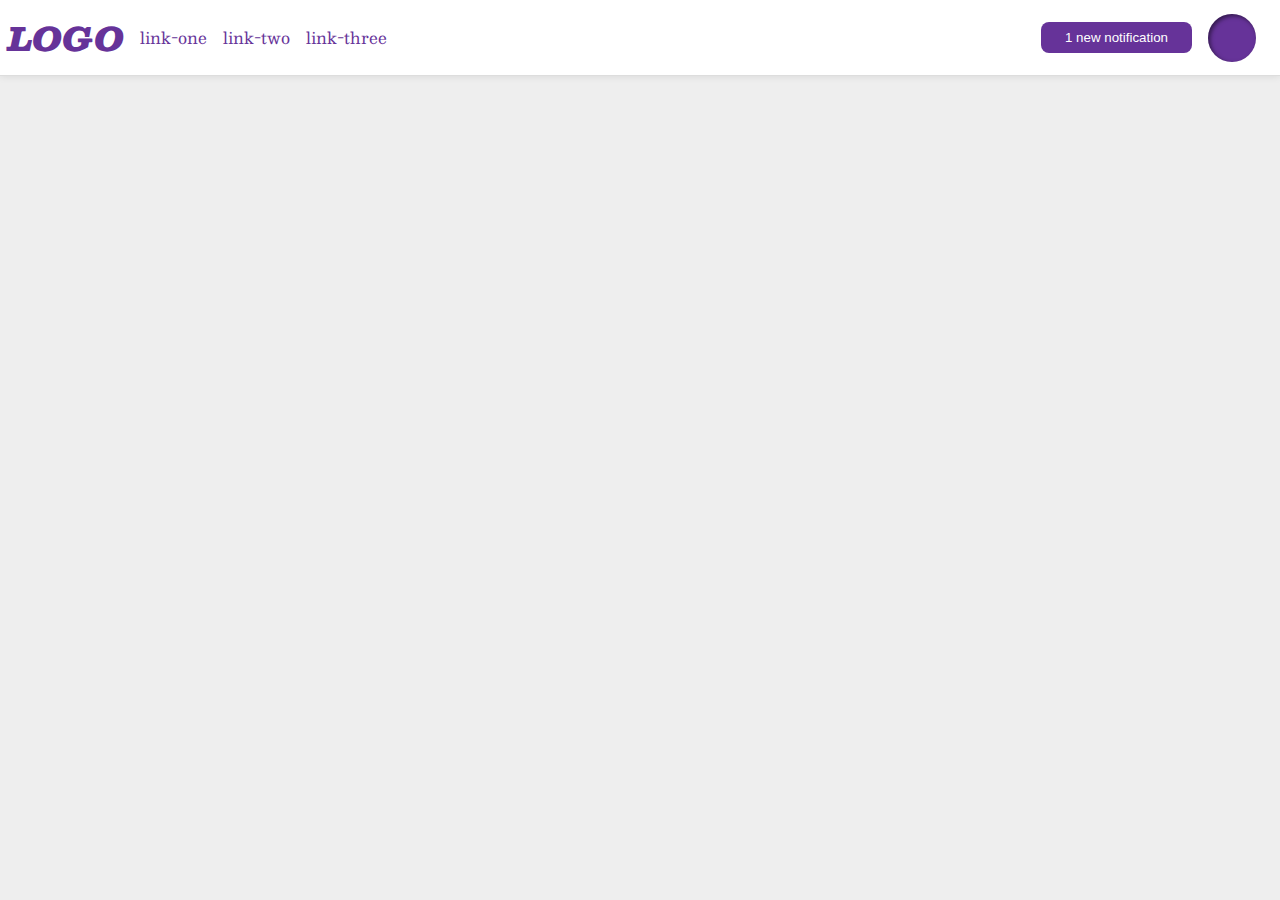
<file: flex/03-flex-header-2/index.html>
<!DOCTYPE html>
<html lang="en">
  <head>
    <meta charset="UTF-8">
    <meta http-equiv="X-UA-Compatible" content="IE=edge">
    <meta name="viewport" content="width=device-width, initial-scale=1.0">
    <title>Flex Header 2</title>
    <link rel="stylesheet" href="style.css">
  </head>
  <body>
    <div class="header">
      <div class="left">
        <div class="logo">
          LOGO
        </div>
        <ul class="links">
          <li><a href="https://google.com">link-one</a></li>
          <li><a href="https://google.com">link-two</a></li>
          <li><a href="https://google.com">link-three</a></li>
        </ul>
      </div>
      <div class="right">
        <button class="notifications">
          1 new notification
        </button>
        <div class="profile-image"></div>
      </div>
    </div>
  </body>
</html>
</file>
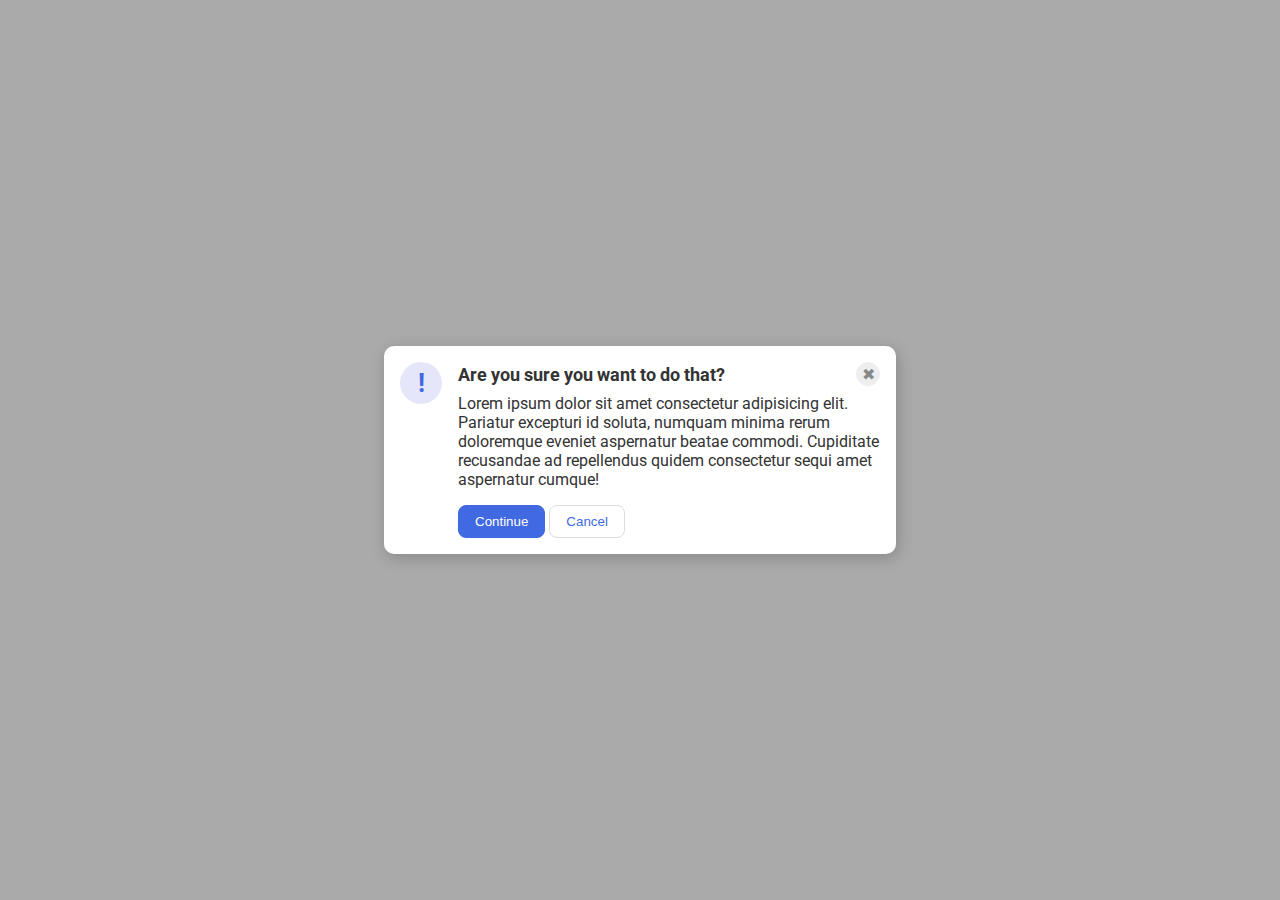
<file: flex/05-flex-modal/index.html>
<!DOCTYPE html>
<html lang="en">
  <head>
    <meta charset="UTF-8">
    <meta http-equiv="X-UA-Compatible" content="IE=edge">
    <meta name="viewport" content="width=device-width, initial-scale=1.0">
    <link rel="stylesheet" href="style.css">
    <title>Modal</title>
  </head>
  <body>
    <div class="modal">
      <div class="icon">!</div>
      <div class="container">
        <div class="header">Are you sure you want to do that?
          <button class="close-button">✖</button>
        </div>
        <div class="text">Lorem ipsum dolor sit amet consectetur adipisicing elit. Pariatur excepturi id soluta, numquam minima rerum doloremque eveniet aspernatur beatae commodi. Cupiditate recusandae ad repellendus quidem consectetur sequi amet aspernatur cumque!</div>
        <button class="continue">Continue</button>
        <button class="cancel">Cancel</button>
      </div>
    </div>
  </body>
</html>
</file>
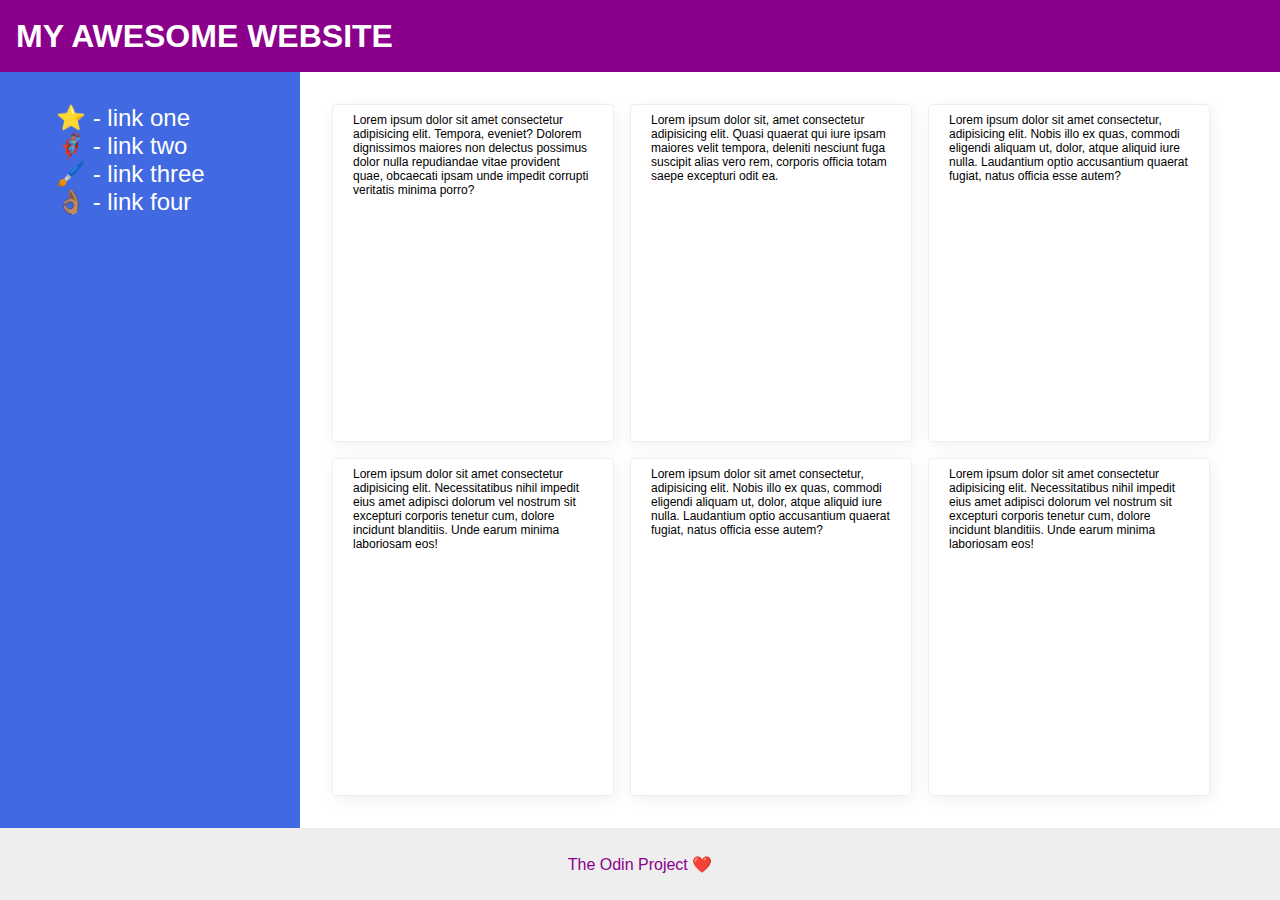
<file: flex/07-flex-layout-2/index.html>
<!DOCTYPE html>
<html lang="en">
  <head>
    <meta charset="UTF-8">
    <meta http-equiv="X-UA-Compatible" content="IE=edge">
    <meta name="viewport" content="width=device-width, initial-scale=1.0">
    <title>The Holy Grail</title>
    <link rel="stylesheet" href="style.css">
  </head>
  <body>
    <div class="header">
      MY AWESOME WEBSITE
    </div>
    
    <div class="content">
      <div class="sidebar">
        <ul>
          <li><a href="#">⭐ - link one</a></li>
          <li><a href="#">🦸🏽‍♂️ - link two</a></li>
          <li><a href="#">🖌️ - link three</a></li>
          <li><a href="#">👌🏽 - link four</a></li>
        </ul>
      </div>

      <div class="cards">
        <div class="card">Lorem ipsum dolor sit amet consectetur adipisicing elit. Tempora, eveniet? Dolorem dignissimos maiores non delectus possimus dolor nulla repudiandae vitae provident quae, obcaecati ipsam unde impedit corrupti veritatis minima porro?</div>
        <div class="card">Lorem ipsum dolor sit, amet consectetur adipisicing elit. Quasi quaerat qui iure ipsam maiores velit tempora, deleniti nesciunt fuga suscipit alias vero rem, corporis officia totam saepe excepturi odit ea.</div>
        <div class="card">Lorem ipsum dolor sit amet consectetur, adipisicing elit. Nobis illo ex quas, commodi eligendi aliquam ut, dolor, atque aliquid iure nulla. Laudantium optio accusantium quaerat fugiat, natus officia esse autem?</div>
        <div class="card">Lorem ipsum dolor sit amet consectetur adipisicing elit. Necessitatibus nihil impedit eius amet adipisci dolorum vel nostrum sit excepturi corporis tenetur cum, dolore incidunt blanditiis. Unde earum minima laboriosam eos!</div>
        <div class="card">Lorem ipsum dolor sit amet consectetur, adipisicing elit. Nobis illo ex quas, commodi eligendi aliquam ut, dolor, atque aliquid iure nulla. Laudantium optio accusantium quaerat fugiat, natus officia esse autem?</div>
        <div class="card">Lorem ipsum dolor sit amet consectetur adipisicing elit. Necessitatibus nihil impedit eius amet adipisci dolorum vel nostrum sit excepturi corporis tenetur cum, dolore incidunt blanditiis. Unde earum minima laboriosam eos!</div>
    </div>
  </div>  
    <div class="footer">
        The Odin Project ❤️
      </div>
  
  </body>
</html>
</file>
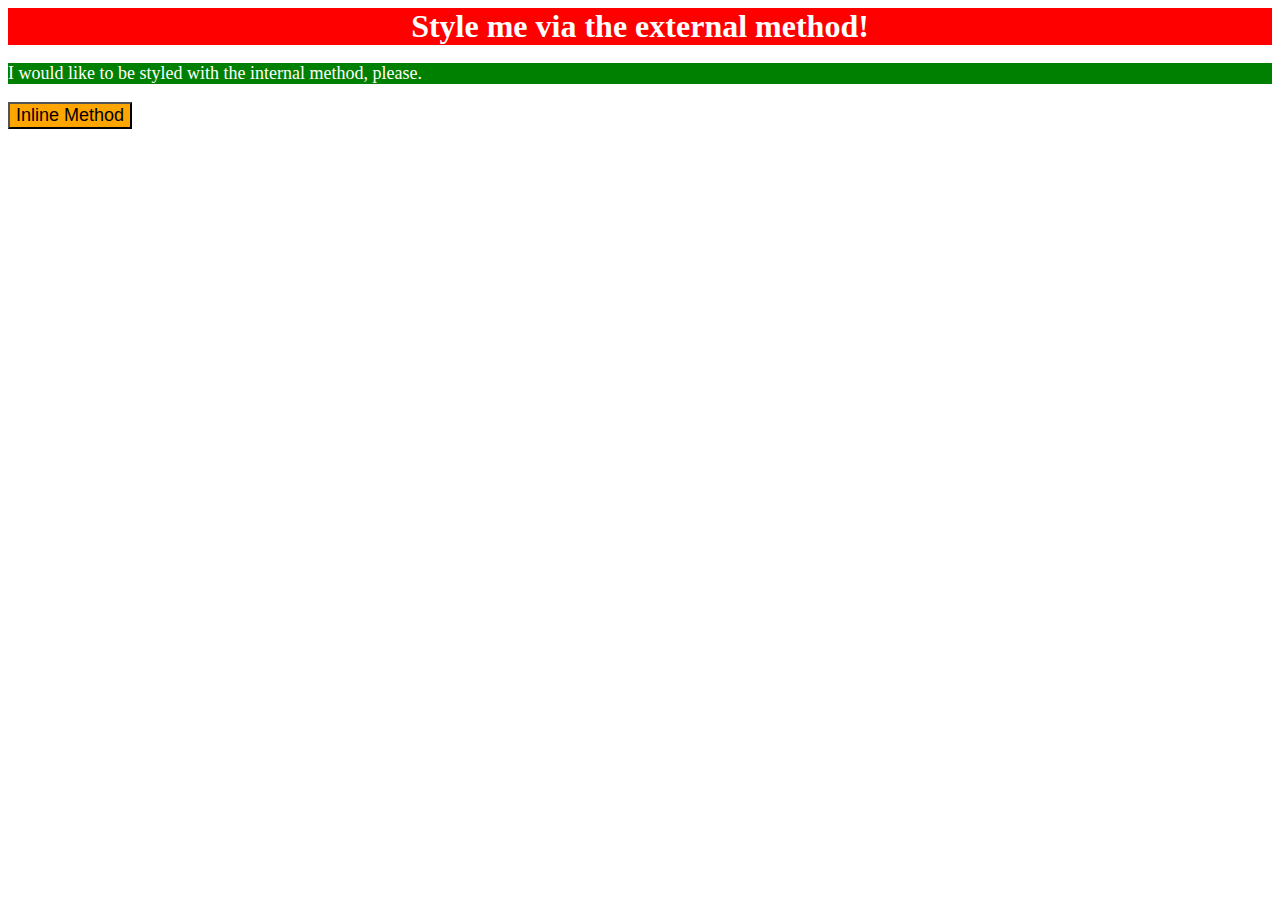
<file: foundations/01-css-methods/index.html>
<!DOCTYPE html>
<html lang="en">
  <head>
    <meta charset="UTF-8">
    <meta http-equiv="X-UA-Compatible" content="IE=edge">
    <meta name="viewport" content="width=device-width, initial-scale=1.0">
    <title>Methods for Adding CSS</title>
    <link rel="stylesheet" href="styles.css">
    <style>
      p {
        background-color: green;
        font-size: 18px;
        color: white;
      }
    </style>
  </head>
  <body>
    <div>Style me via the external method!</div>
    <p>I would like to be styled with the internal method, please.</p>
    <button style="background-color: orange; font-size: 18px;">Inline Method</button>
  </body>
</html>
</file>
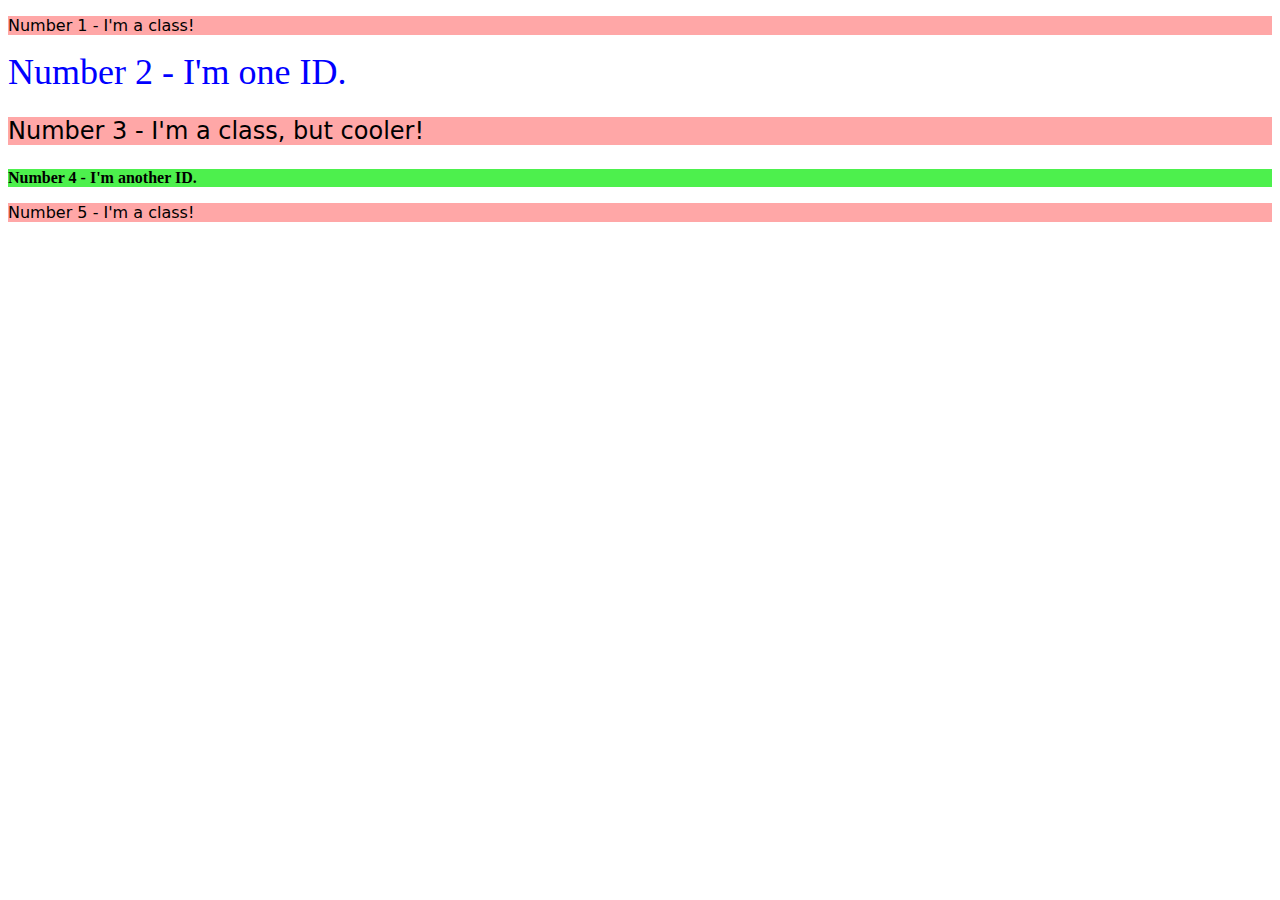
<file: foundations/02-class-id-selectors/index.html>
<!DOCTYPE html>
<html lang="en">
  <head>
    <meta charset="UTF-8">
    <meta http-equiv="X-UA-Compatible" content="IE=edge">
    <meta name="viewport" content="width=device-width, initial-scale=1.0">
    <title>Class and ID Selectors</title>
    <link rel="stylesheet" href="style.css">
  </head>
  <body>
    <p class="odd">Number 1 - I'm a class!</p>
    <div id="second">Number 2 - I'm one ID.</div>
    <p class="odd biggerText">Number 3 - I'm a class, but cooler!</p>
    <div id="fourth">Number 4 - I'm another ID.</div>
    <p class="odd">Number 5 - I'm a class!</p>
  </body>
</html>
</file>
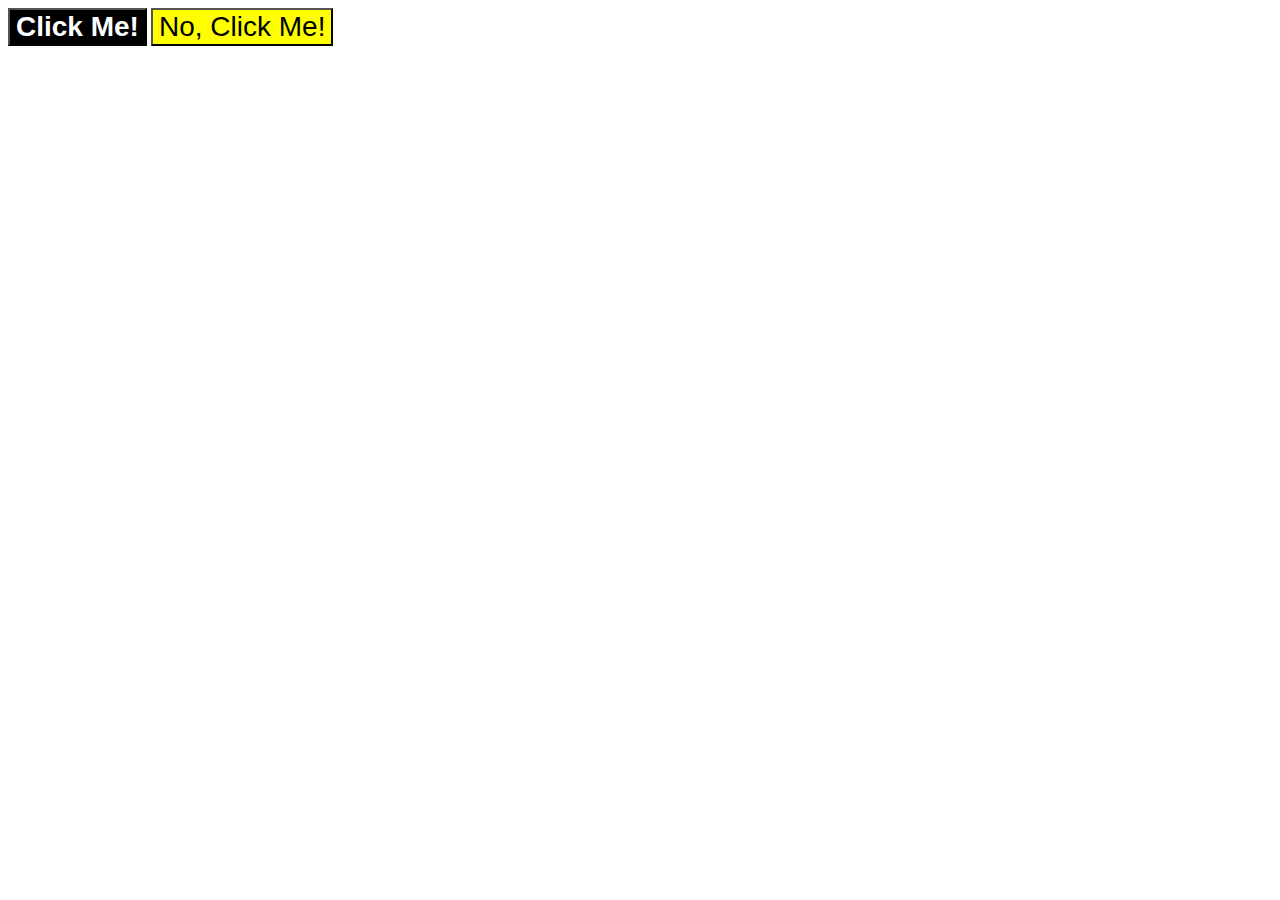
<file: foundations/03-grouping-selectors/index.html>
<!DOCTYPE html>
<html lang="en">
  <head>
    <meta charset="UTF-8">
    <meta http-equiv="X-UA-Compatible" content="IE=edge">
    <meta name="viewport" content="width=device-width, initial-scale=1.0">
    <title>Grouping Selectors</title>
    <link rel="stylesheet" href="style.css">
  </head>
  <body>
    <button class="firstStyling fontStyling">Click Me!</button>
    <button class="secondStyling fontStyling">No, Click Me!</button>
  </body>
</html>
</file>
<file: flex/03-flex-header-2/style.css>
/* this is some magical font-importing.  
you'll learn about it later. */
@import url('https://fonts.googleapis.com/css2?family=Besley:ital,wght@0,400;1,900&display=swap');

body {
  margin: 0;
  background: #eee;
  font-family: Besley, serif;
}

.header {
  background: white;
  border-bottom: 1px solid #ddd;
  box-shadow: 0 0 8px rgba(0,0,0,.1);
}

.profile-image {
  background: rebeccapurple;
  box-shadow: inset 2px 2px 4px rgba(0,0,0,.5);
  border-radius: 50%;
  width: 48px;
  height: 48px;
  margin-right: 16px;
}

.logo {
  color: rebeccapurple;
  font-size: 32px;
  font-weight: 900;
  font-style: italic;
}

button {
  border: none;
  border-radius: 8px;
  background: rebeccapurple;
  color: white;
  padding: 8px 24px;
}

a {
  /* this removes the line under our links */
  text-decoration: none;
  color: rebeccapurple;
}

ul {
  list-style-type: none;
  display: flex;
  gap: 16px;
  margin: a;
  padding: 0;
}

.header {
  display: flex;
  justify-content: space-between;
  padding: 8px;
}

.left, .right {
  display: flex;
  align-items: center;
  gap: 16px;
}
</file>
<file: flex/05-flex-modal/style.css>
@import url('https://fonts.googleapis.com/css2?family=Roboto:wght@400;700&display=swap');

html, body {
  height: 100%;
}

body {
  font-family: Roboto, sans-serif;
  margin: 0;
  background: #aaa;
  color: #333;
  /* I'll give you this one for free lol */
  display: flex;
  align-items: center;
  justify-content: center;
}

.modal {
  background: white;
  width: 480px;
  border-radius: 10px;
  box-shadow: 2px 4px 16px rgba(0,0,0,.2);
}

.icon {
  color: royalblue;
  font-size: 26px;
  font-weight: 700;
  background: lavender;
  width: 42px;
  height: 42px;
  border-radius: 50%;
  display: flex;
  align-items: center;
  justify-content: center;
}

.close-button {
  background: #eee;
  border-radius: 50%;
  color: #888;
  font-weight: 400;
  font-size: 16px;
  height: 24px;
  width: 24px;
  display: flex;
  align-items: center;
  justify-content: center;
  border: 1px solid #eee;
  padding: 0;
}

button {
  cursor: pointer;
  padding: 8px 16px;
  border-radius: 8px;
}

button.continue {
  background: royalblue;
  border: 1px solid royalblue;
  color: white;
}

button.cancel {
  background: white;
  border: 1px solid #ddd;
  color: royalblue;
}

.modal {
  display: flex;
  gap: 16px;
  padding: 16px;
}

.icon {
  flex-shrink: 0;
}

.header {
  display: flex;
  align-items: center;
  justify-content: space-between;
  font-size: 18px;
  font-weight: 700;
  margin-bottom: 8px;
}

.text {
  margin-bottom: 16px;
}
</file>
<file: flex/07-flex-layout-2/style.css>
body {
  font-family: -apple-system, BlinkMacSystemFont, 'Segoe UI', Roboto, Oxygen, Ubuntu, Cantarell, 'Open Sans', 'Helvetica Neue', sans-serif;
  margin: 0;
  min-height: 100vh;
}

.header {
  height: 72px;
  background: darkmagenta;
  color: white;
}

.footer {
  height: 72px;
  background: #eee;
  color: darkmagenta;
}

.sidebar {
  width: 300px;
  background: royalblue;
  box-sizing: border-box;
}

.card {
  border: 1px solid #eee;
  box-shadow: 2px 4px 16px rgba(0,0,0,.06);
  border-radius: 4px;
}

body {
  display: flex;
  flex-direction: column;
}

.header {
  display: flex;
  font-size: 32px;
  align-items: center;
  font-weight: 900;
  padding: 0 16px;
}

.sidebar {
  width: 300px;
  flex-shrink: 0;
  padding: 16px;
}

ul {
  list-style: none;
}

a {
  color: white;
  text-decoration: none;
  font-size: 24px;
}

.content {
  display: flex;
  flex-grow: 1;
  overflow-y: auto;
}

.cards {
  display: flex;
  flex-wrap: wrap;
  gap: 16px;
  padding: 32px;
}

.card {
  padding: 8px 20px 140px;
  max-width: 240px;
  font-size: 12px;
}

.footer {
  text-align: center;
  align-content: center;
}
</file>
<file: foundations/01-css-methods/styles.css>
div {
   background-color: red;
   color: white;
   font-size: 32px;
   text-align: center;
   font-weight: bold; 
}
</file>
<file: foundations/02-class-id-selectors/style.css>
.odd {
    background-color: rgb(255, 167, 167);
    font-family: Verdana, 'Dejavu Sans', sans-serif;
}

#second {
    color: blue;
    font-size: 36px;
}

.biggerText {
    font-size: 24px;
}

#fourth {
    background-color: rgb(77, 240, 77);
    font-weight: bold;
}
</file>
<file: foundations/03-grouping-selectors/style.css>
.fontStyling {
    font-size: 28px;
    font-family: Helvetica, 'Times New Roman', sans-serif;
}

.firstStyling {
    background-color: black;
    color: white;
    font-weight: bold;
}

.secondStyling {
    background-color: yellow;
}
</file>
